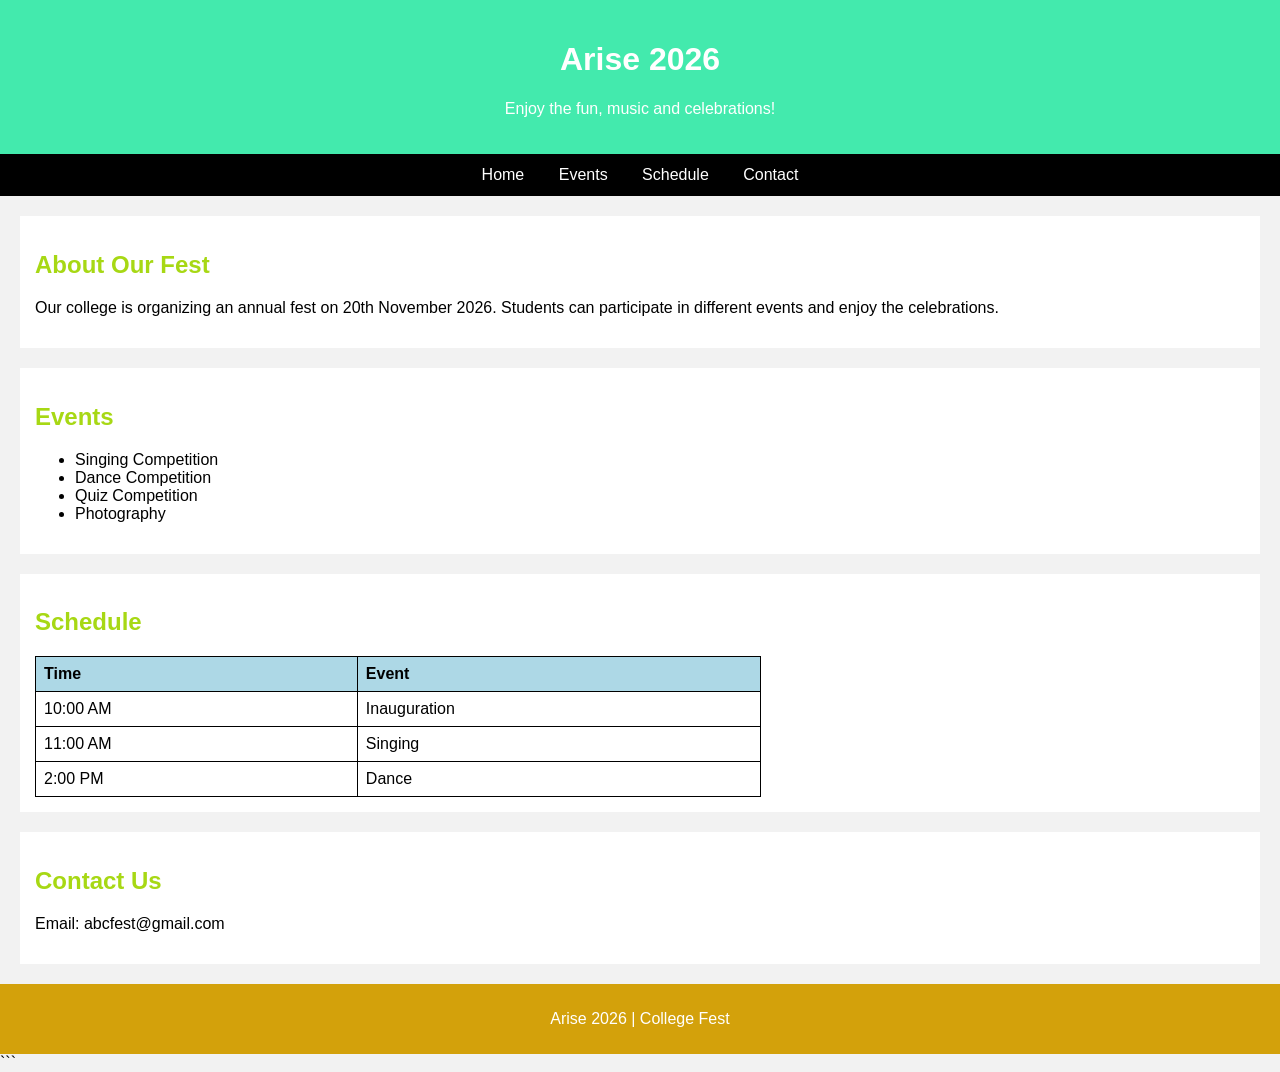
<file: index.html>
<!DOCTYPE html>
<html>
<head>
    <title>College Fest</title>
    <link rel="stylesheet" href="style.css">
</head>
<body>

    <header>
        <h1>Arise 2026</h1>
        <p>Enjoy the fun, music and celebrations!</p>
    </header>

    <nav>
        <a href="#home">Home</a>
        <a href="#events">Events</a>
        <a href="#schedule">Schedule</a>
        <a href="#contact">Contact</a>
    </nav>

    <div class="content" id="home">
        <h2>About Our Fest</h2>
        <p>
            Our college is organizing an annual fest on
            20th November 2026. Students can participate
            in different events and enjoy the celebrations.
        </p>
    </div>

    <div class="content" id="events">
        <h2>Events</h2>
        <ul>
            <li>Singing Competition</li>
            <li>Dance Competition</li>
            <li>Quiz Competition</li>
            <li>Photography</li>
        </ul>
    </div>

    <div class="content" id="schedule">
        <h2>Schedule</h2>
        <table>
            <tr>
                <th>Time</th>
                <th>Event</th>
            </tr>
            <tr>
                <td>10:00 AM</td>
                <td>Inauguration</td>
            </tr>
            <tr>
                <td>11:00 AM</td>
                <td>Singing</td>
            </tr>
            <tr>
                <td>2:00 PM</td>
                <td>Dance</td>
            </tr>
        </table>
    </div>

    <div class="content" id="contact">
        <h2>Contact Us</h2>
        <p>Email: abcfest@gmail.com</p>
    </div>

    <footer>
        <p>Arise 2026 | College Fest</p>
    </footer>

</body>
</html>
```
</file>
<file: style.css>
body {
    font-family: Arial, sans-serif;
    margin: 0;
    background-color: #f2f2f2;
}

header {
    background-color: rgb(67, 234, 173);
    color: white;
    text-align: center;
    padding: 20px;
}

nav {
    background-color: black;
    text-align: center;
    padding: 12px;
}

nav a {
    color: white;
    text-decoration: none;
    margin: 15px;
}

nav a:hover {
    color: yellow;
}

.content {
    background-color: white;
    margin: 20px;
    padding: 15px;
}

h2 {
    color: rgb(167, 216, 20);
}

table {
    border-collapse: collapse;
    width: 60%;
}

th, td {
    border: 1px solid black;
    padding: 8px;
    text-align: left;
}

th {
    background-color: lightblue;
}

footer {
    background-color: rgb(211, 161, 11);
    color: white;
    text-align: center;
    padding: 10px;
}
</file>
